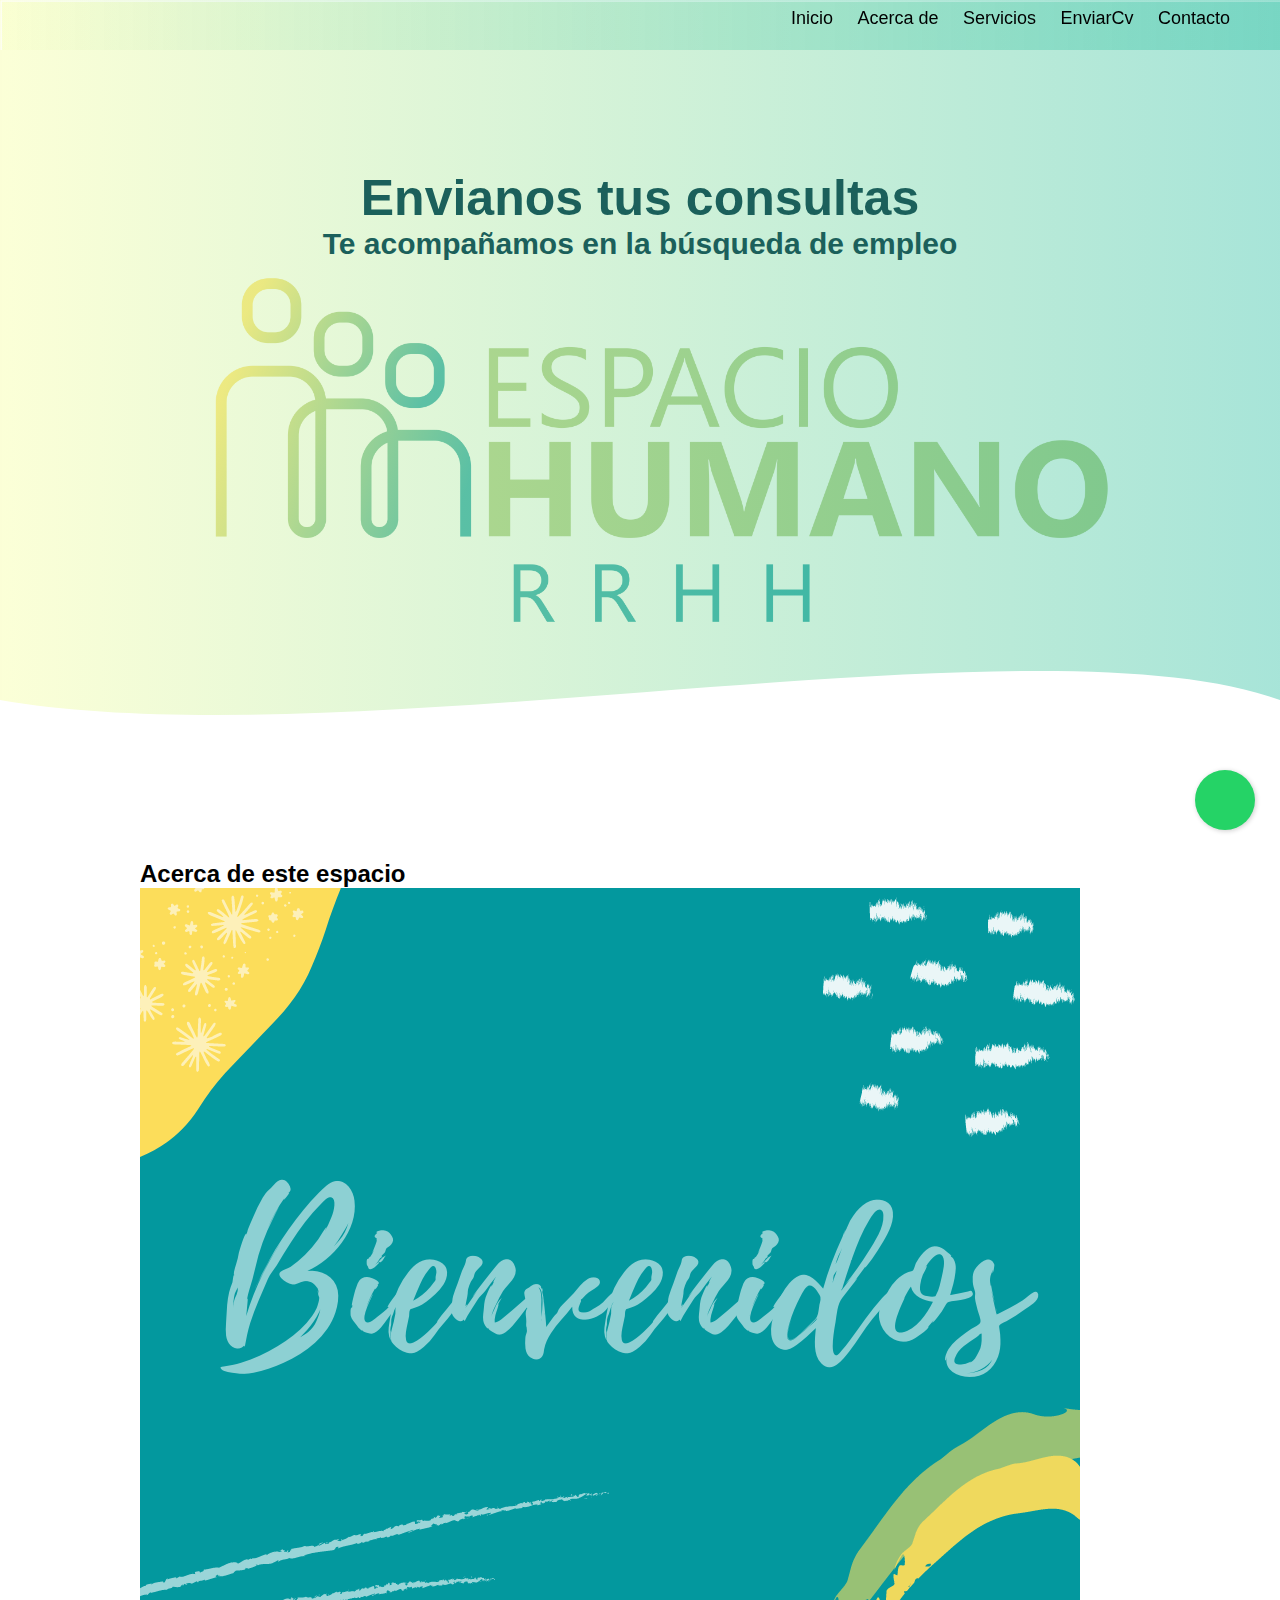
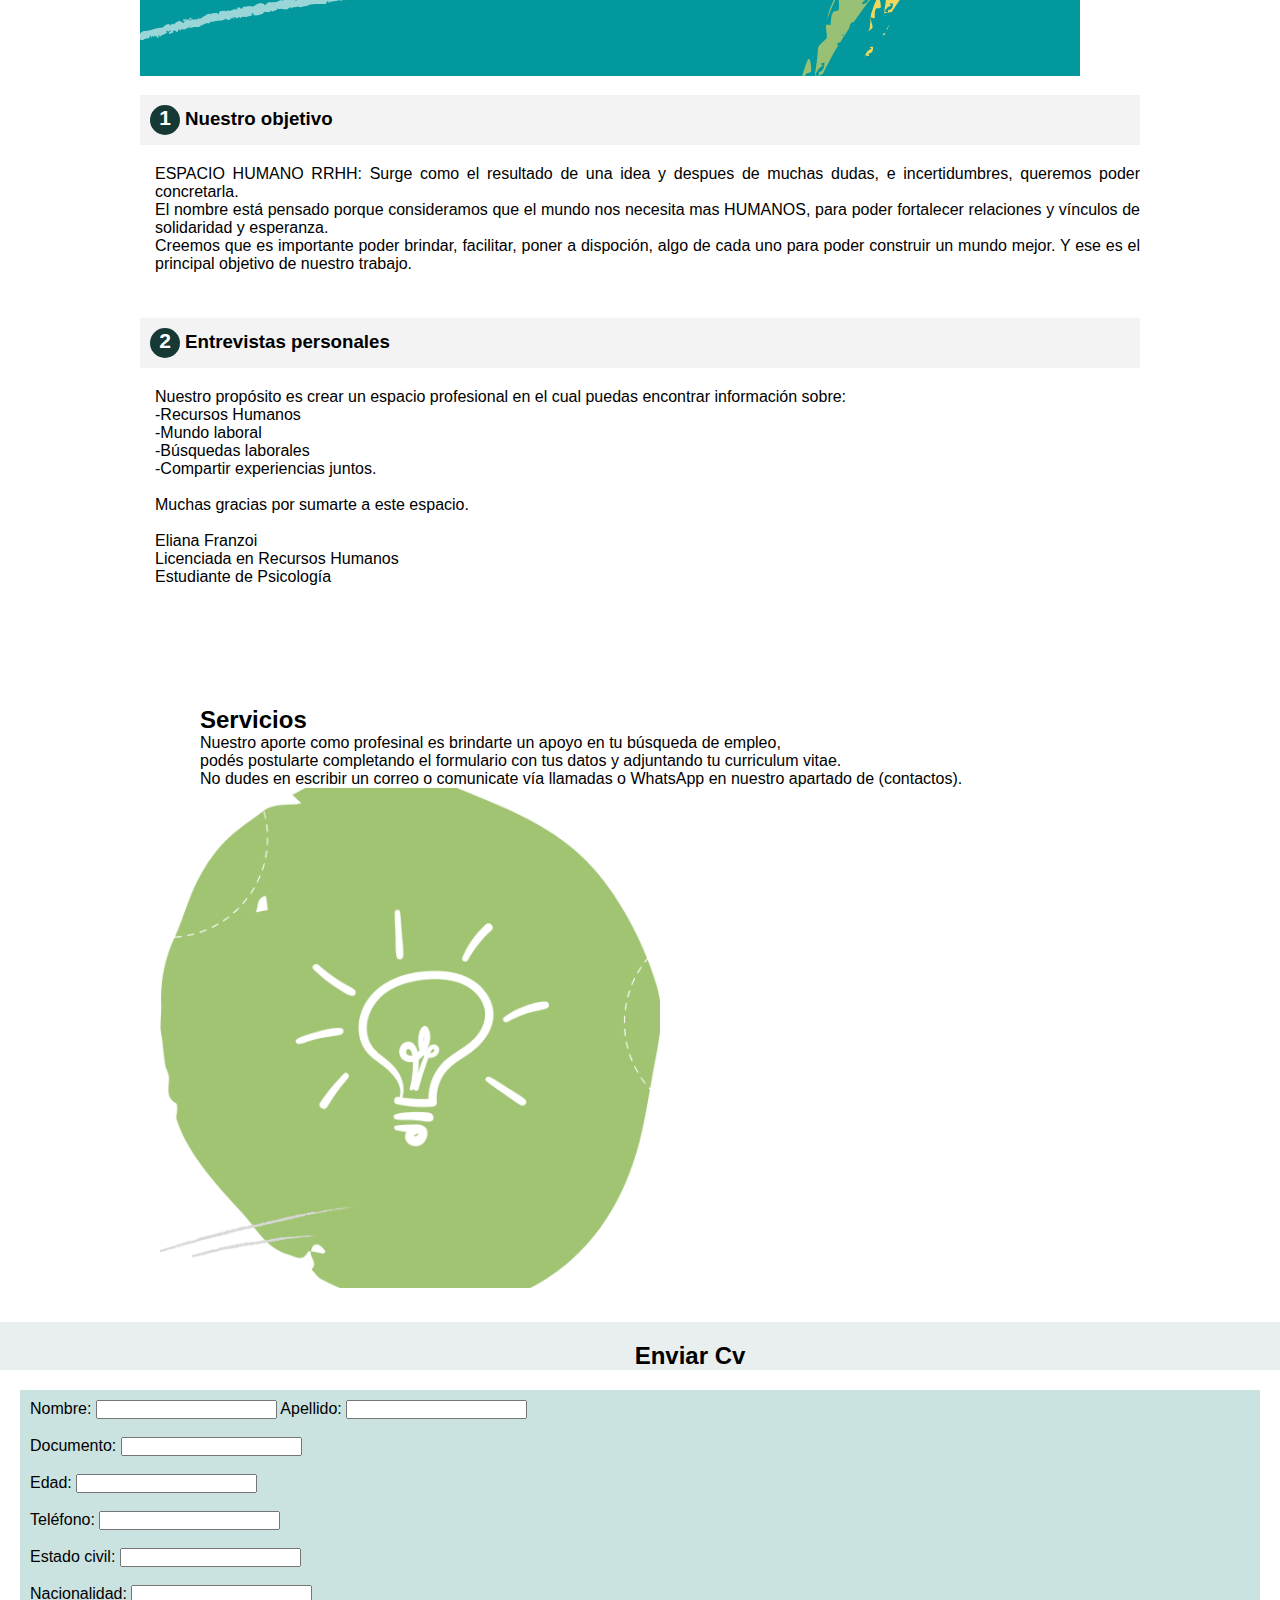
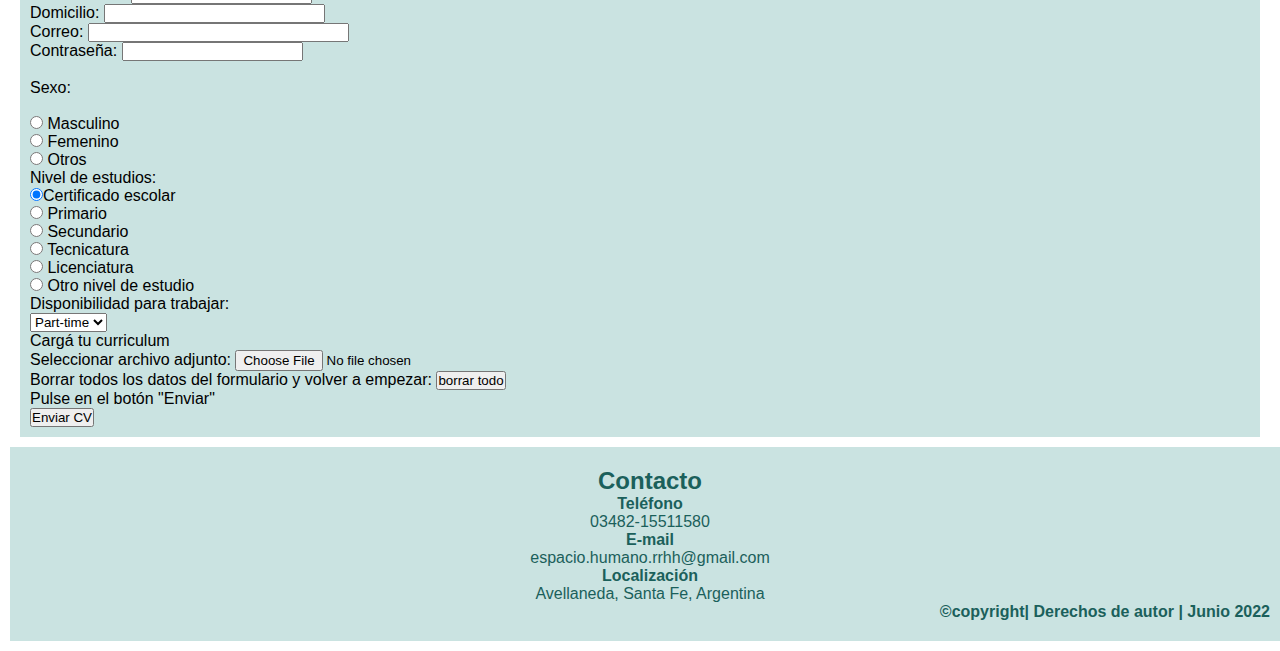
<file: index.html>
<!DOCTYPE html>
<html lang="en">
    <head>
        <meta charset="UTF-8">
        <link rel="icon" href="%PUBLIC_URL%/favicon.ico" />
        <meta http-equiv="X-UA-Compatible" content="IE=edge">
        <meta name="viewport" content="width=device-width, initial-scale=1.0">
    <!--TITULO-->
        <title>Espacio Humano RRHH</title>
        <!--SCRIP-->
        <link href="https://cdn.jsdelivr.net/npm/bootstrap@5.2.0-beta1/dist/css/bootstrap.min.css" rel="stylesheet" integrity="sha384-0evHe/X+R7YkIZDRvuzKMRqM+OrBnVFBL6DOitfPri4tjfHxaWutUpFmBp4vmVor" crossorigin="anonymous">
    <!--CSS-->
        <link rel="stylesheet" href="styles/style.css">
        <enlace rel="preconectar" href="https://fonts.googleapis.com">
            <enlace rel="preconectar" href="https://fonts.gstatic.com" crossorigin>
            <enlace href="https: //fonts.googleapis.com/css2? family= Poppins:ital,wght@1,100 & display=swap" rel="stylesheet">
    </head>
<body>
    <script async src="https://imgbb.com/upload.js"></script>
    <header>
        <nav>
                <a href="#textos-header">Inicio</a>
                <a href="#acerca-de este espacio">Acerca de</a> 
                <a href="#servicios">Servicios</a>
                <a href="#enviarCv">EnviarCv</a>
                <a href="#contacto">Contacto</a>          
        </nav>
        <section id="textos-header">
            <h1>Envianos tus consultas</h1>
            <h2>Te acompañamos en la búsqueda de empleo</h2>
        </section>
        <div class="wave" style="height: 150px; overflow: hidden;" ><svg viewBox="0 0 500 150" preserveAspectRatio="none" style="height: 100%; width: 100%;"><path d="M0.00,49.98 C136.84,110.84 404.91,-39.14 500.00,49.98 L500.00,150.00 L0.00,150.00 Z" style="stroke: none; fill: #fff;"></path></svg></div>
    </header>
    <main>

        <!--SECCION ACERCA DE NUESTRO SITIO-->
        

        </div>
        <section class="contenedor acerca-de-este-espacio">
            <h2 id="acerca-de este espacio"> Acerca de este espacio</h2>
            <div class="contenedor-acerca-de">
                <img src="/assets/Bienvenidos.png" alt="">
                <div class="contenido-textos">
                    <h3><span>1 </span>Nuestro objetivo</h3>
                    <p> ESPACIO HUMANO RRHH: Surge como el resultado de una idea y despues de muchas dudas, e incertidumbres, queremos poder concretarla. <br>El nombre está pensado porque consideramos que el mundo nos necesita mas HUMANOS, para poder fortalecer relaciones y vínculos de solidaridad y esperanza. <br>Creemos que es importante poder brindar, facilitar, poner a dispoción, algo de cada uno para poder construir un mundo mejor. Y ese es el principal objetivo de nuestro trabajo. 
                    <h3><span>2 </span>Entrevistas personales</h3>
                    <p> Nuestro propósito es crear un espacio profesional en el cual puedas encontrar información sobre: <br>-Recursos Humanos <br>-Mundo laboral <br>-Búsquedas laborales <br>-Compartir experiencias juntos. <br><br>Muchas gracias por sumarte a este espacio.<br><br> Eliana Franzoi <br>Licenciada en Recursos Humanos <br>Estudiante de Psicología</p></p>
                     
                    
                </div>
            </div>
        </section>
        <!--CONTENIDOS SERVICIOS-->
        <section id="servicios">
                <h2 id="servicios">Servicios</h2>
                <p id="servicios">Nuestro aporte como profesinal es brindarte un apoyo en tu búsqueda de empleo, <br> podés postularte completando el formulario con tus datos y adjuntando tu curriculum vitae. <br> No dudes en escribir un correo o comunicate vía llamadas o WhatsApp en nuestro apartado de (contactos).<br></p>
                
                    <div class="hover-imagenes">
                        <img src="/assets/Idea.png" alt="">
                    </div>
                </div>
            </div>
            <!-- SECCION DE ENVIAR CV-->
        </section>
            <h2 id="enviarCv">Enviar Cv</h2>
            <div id="#enviarCv">
                <div class="formulario">
                    <form  action="mailto:espacio.humano.rrhh@gmail.com" method="post" enctype="text/plain">
                        <p>Nombre: <input type="text" name="Nombre:"/> 
                           Apellido: <input type="text" name="Apellido:" size="20"/><br><br>
                           Documento: <input type="number" name="Documento:"/><br><br>
                           Edad: <input type="number" name="Edad:"/><br><br>
                           Teléfono: <input type="number" name="Teléfono:"/><br><br>
                           Estado civil: <input type="text" name="Estado civil:"/><br><br>
                           Nacionalidad: <input type="text" name="Nacionalidad:"/></p>
                           
                        <p>Domicilio: <input type="text" name="Domicilio:" size="25" value=""/></p>
                        <p>Correo: <input type="text" name="Correo:" size="30" value:" @"/></p>
                        <p>Contraseña: <input type="password" name=""/><br/><br>
                        <p>Sexo:<br/><br>
                           <input type="radio" name="sexo" value="Masculino"/> Masculino</p>
                           <input type="radio" name="sexo" value="Femenino"/> Femenino</p>
                           <input type="radio" name="sexo" value="Otros"/> Otros</p>
                        <p>Nivel de estudios:<br/>
                           <input type="radio" name="estudios" value="" checked="checked">Certificado escolar<br/>
                           <input type="radio" name="estudios" value=""/> Primario <br/>
                           <input type="radio" name="estudios" value=""/> Secundario<br/>
                           <input type="radio" name="estudios" value=""/> Tecnicatura<br/>
                           <input type="radio" name="estudios" value=""/> Licenciatura<br/>
                           <input type="radio" name="estudios" value=""/> Otro nivel de estudio<br/>
                        
                        <p>Disponibilidad para trabajar:</p>
                        <p><select name="frecuencia">
                           <option>Part-time</option>
                           <option>Full-time</option>
                           
                        </select></p>
                        <p>Cargá tu curriculum</p>
                        <p>Seleccionar archivo adjunto: <input type="file" name="adjunto"/> 		
                            
                        <p>Borrar todos los datos del formulario y volver a empezar:
                           <input type="reset" value="borrar todo"/>
                        <br/>
                        <p>Pulse en el botón "Enviar"</p>
                           <button type="submit"  onclick="myFunction()">Enviar CV</button>
                    
                           <script>
                           function myFunction() {
                             alert("Curriculum enviado!!");
                             alert("Muchas gracias por enviar su CV!")
                           }
                           </script>
                      </form>
                </div>
            </div>
        </div>
    </section>
</main>
<p id="#contacto"></p>
<footer id="contacto">
    
    <h2 id="#contacto" >Contacto</h2>
    
    <div>
        <h4>Teléfono</h4>
        <p>03482-15511580</p>
    </div>
    <div>
        <h4>E-mail</h4>
        <p>espacio.humano.rrhh@gmail.com</p>
    </div>
    <div>
        <h4>Localización</h4>
        <p>Avellaneda, Santa Fe, Argentina</p>
        </div>
    </div>
    
    <h4 class="titulo-final">&copy;copyright|  Derechos de autor | Junio 2022</h4>
</footer>

    
<a href="https://wa.me/543482511580/?text=Hola,escribe tu consulta! Muchas gracias. " class="boton-whatsapp" target="_blank">
    <i class="fa-brands fa-whatsapp wht-flotante"></i>
 </a>

                














                
            
<script src="https://cdn.jsdelivr.net/npm/@popperjs/core@2.11.5/dist/umd/popper.min.js" integrity="sha384-Xe+8cL9oJa6tN/veChSP7q+mnSPaj5Bcu9mPX5F5xIGE0DVittaqT5lorf0EI7Vk" crossorigin="anonymous"></script>
<script src="https://cdn.jsdelivr.net/npm/bootstrap@5.2.0-beta1/dist/js/bootstrap.min.js" integrity="sha384-kjU+l4N0Yf4ZOJErLsIcvOU2qSb74wXpOhqTvwVx3OElZRweTnQ6d31fXEoRD1Jy" crossorigin="anonymous"></script>
</body>
</html>
</file>
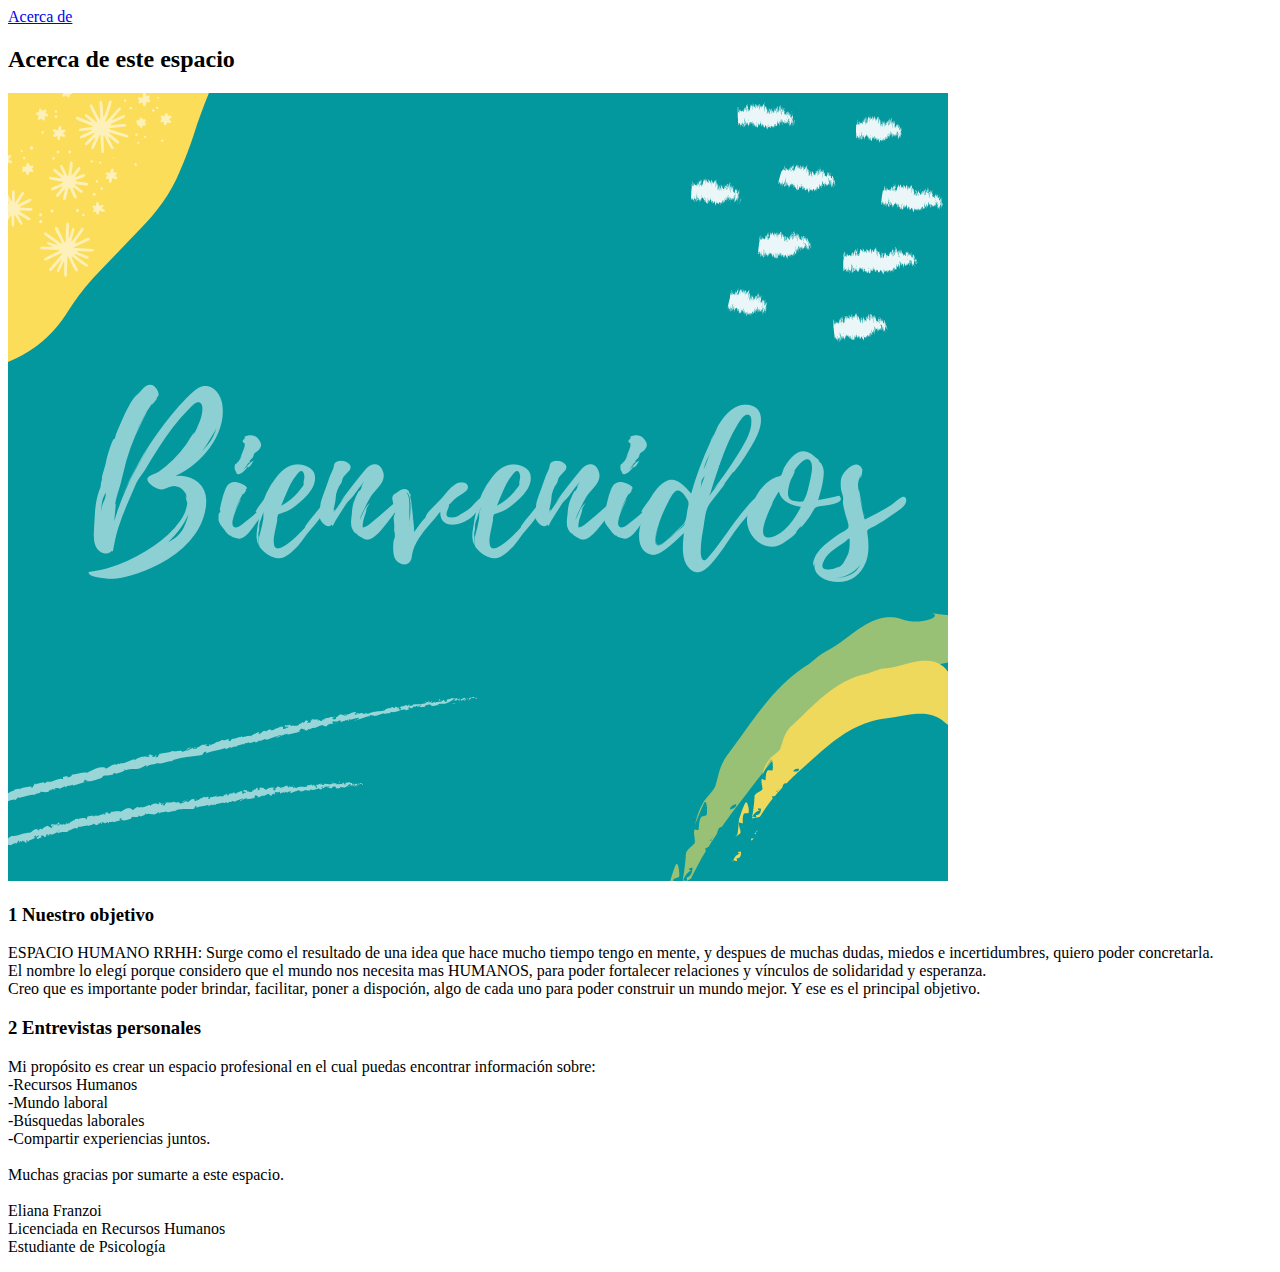
<file: pages/acerca_de.html>
<!DOCTYPE html>
<html lang="en">
<head>
    <meta charset="UTF-8">
    <meta http-equiv="X-UA-Compatible" content="IE=edge">
    <meta name="viewport" content="width=device-width, initial-scale=1.0">
    <title>acerca_de</title>
</head>
<body>
    
    <!--SECCION ACERCA DE NUESTRO SITIO-->
    <a href="#acerca_de">Acerca de</a>

    <section class="contenedor acerca-de">
        <h2 class="titulo"> Acerca de este espacio</h2>
        <div class="contenedor-acerca-de">
            <img src="/assets/Bienvenidos.png" alt="">
            <div class="contenido-textos">
                <h3><span>1 </span>Nuestro objetivo</h3>
                <p> ESPACIO HUMANO RRHH: Surge como el resultado de una idea que hace mucho tiempo tengo en mente, y despues de muchas dudas, miedos e incertidumbres, quiero poder concretarla. <br>El nombre lo elegí porque considero que el mundo nos necesita mas HUMANOS, para poder fortalecer relaciones y vínculos de solidaridad y esperanza. <br>Creo que es importante poder brindar, facilitar, poner a dispoción, algo de cada uno para poder construir un mundo mejor. Y ese es el principal objetivo. 
                <h3><span>2 </span>Entrevistas personales</h3>
                <p> Mi propósito es crear un espacio profesional en el cual puedas encontrar información sobre: <br>-Recursos Humanos <br>-Mundo laboral <br>-Búsquedas laborales <br>-Compartir experiencias juntos. <br><br>Muchas gracias por sumarte a este espacio.<br><br> Eliana Franzoi <br>Licenciada en Recursos Humanos <br>Estudiante de Psicología</p></p>
            </div>
        </div>
    </section>
</body>
</html>
</file>
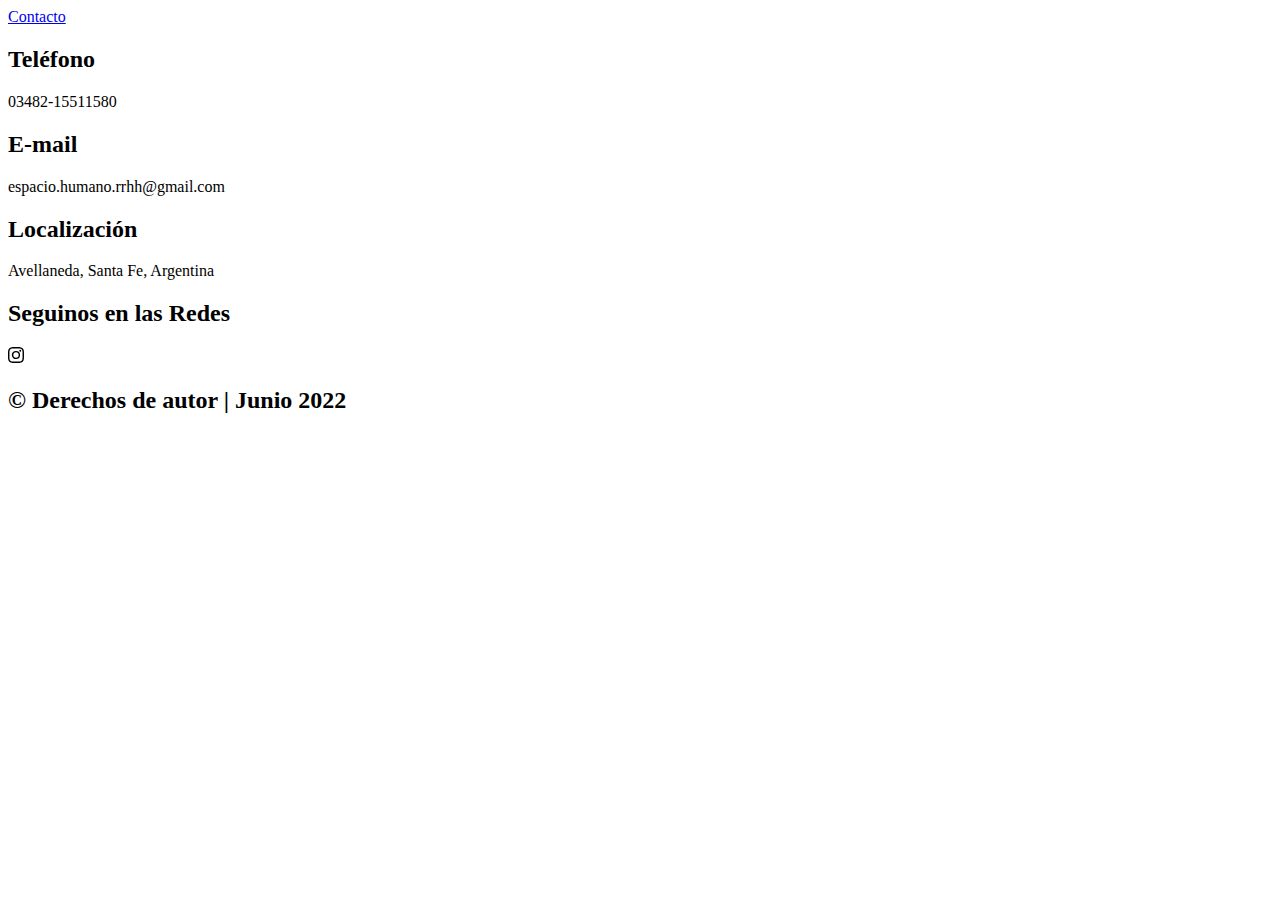
<file: pages/contacto.html>
<!DOCTYPE html>
<html lang="en">
<head>
    <meta charset="UTF-8">
    <meta http-equiv="X-UA-Compatible" content="IE=edge">
    <meta name="viewport" content="width=device-width, initial-scale=1.0">
    <title>Contacto</title>
</head>
<body>

    <a href="contacto.html">Contacto</a>
    
    <footer>
        <div id="#footer">
            <h2>Teléfono</h2>
            <p>03482-15511580</p>
            </div>
        </div>
        <div class="content-foo">
            <h2>E-mail</h2>
            <p>espacio.humano.rrhh@gmail.com</p>
        </div>
        <div  class="content-foo">
            <h2>Localización</h2>
            <p>Avellaneda, Santa Fe, Argentina</p>
            </div>
        </div>
        <div id="#redes">
        <h2>Seguinos en las Redes</h2>
        <p><svg xmlns="http://www.w3.org/2000/svg" width="16" height="16" fill="currentColor" class="bi bi-instagram" viewBox="0 0 16 16">
            <path d="M8 0C5.829 0 5.556.01 4.703.048 3.85.088 3.269.222 2.76.42a3.917 3.917 0 0 0-1.417.923A3.927 3.927 0 0 0 .42 2.76C.222 3.268.087 3.85.048 4.7.01 5.555 0 5.827 0 8.001c0 2.172.01 2.444.048 3.297.04.852.174 1.433.372 1.942.205.526.478.972.923 1.417.444.445.89.719 1.416.923.51.198 1.09.333 1.942.372C5.555 15.99 5.827 16 8 16s2.444-.01 3.298-.048c.851-.04 1.434-.174 1.943-.372a3.916 3.916 0 0 0 1.416-.923c.445-.445.718-.891.923-1.417.197-.509.332-1.09.372-1.942C15.99 10.445 16 10.173 16 8s-.01-2.445-.048-3.299c-.04-.851-.175-1.433-.372-1.941a3.926 3.926 0 0 0-.923-1.417A3.911 3.911 0 0 0 13.24.42c-.51-.198-1.092-.333-1.943-.372C10.443.01 10.172 0 7.998 0h.003zm-.717 1.442h.718c2.136 0 2.389.007 3.232.046.78.035 1.204.166 1.486.275.373.145.64.319.92.599.28.28.453.546.598.92.11.281.24.705.275 1.485.039.843.047 1.096.047 3.231s-.008 2.389-.047 3.232c-.035.78-.166 1.203-.275 1.485a2.47 2.47 0 0 1-.599.919c-.28.28-.546.453-.92.598-.28.11-.704.24-1.485.276-.843.038-1.096.047-3.232.047s-2.39-.009-3.233-.047c-.78-.036-1.203-.166-1.485-.276a2.478 2.478 0 0 1-.92-.598 2.48 2.48 0 0 1-.6-.92c-.109-.281-.24-.705-.275-1.485-.038-.843-.046-1.096-.046-3.233 0-2.136.008-2.388.046-3.231.036-.78.166-1.204.276-1.486.145-.373.319-.64.599-.92.28-.28.546-.453.92-.598.282-.11.705-.24 1.485-.276.738-.034 1.024-.044 2.515-.045v.002zm4.988 1.328a.96.96 0 1 0 0 1.92.96.96 0 0 0 0-1.92zm-4.27 1.122a4.109 4.109 0 1 0 0 8.217 4.109 4.109 0 0 0 0-8.217zm0 1.441a2.667 2.667 0 1 1 0 5.334 2.667 2.667 0 0 1 0-5.334z"/>
          </svg></p>
        
        </div>
        <h2 class="titulo-final">&copy; Derechos de autor | Junio 2022</h2>
    </footer>

</body>
</html>
</file>
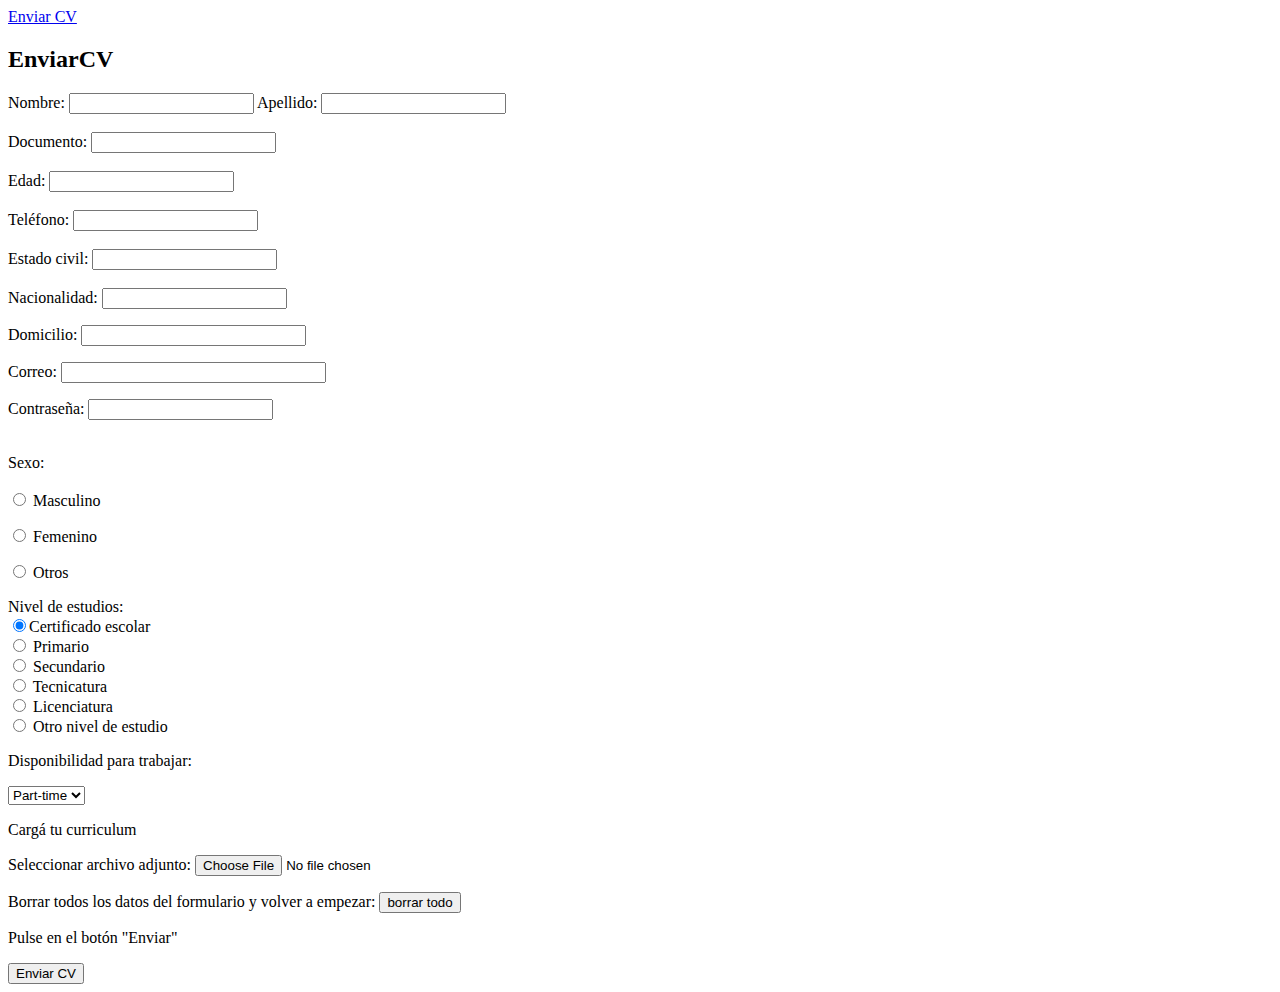
<file: pages/enviarCV.html>
<!DOCTYPE html>
<html lang="en">
<head>
    <meta charset="UTF-8">
    <meta http-equiv="X-UA-Compatible" content="IE=edge">
    <meta name="viewport" content="width=device-width, initial-scale=1.0">
    <title>EnviarCv</title>
</head>
<body>
    <a href="#enviarCv.html">Enviar CV</a>
     <!-- SECCION DE FORMULARIO PARA LAS PERSONAS ENVIEN SU CURRICULUM-->
</section>
<div class="contenedor-curriculun">
    <h2 class="titulo">EnviarCV</h2>
    <div class="formulario">
        <div class="contenido-formulario">
            <form  action="mailto:espacio.humano.rrhh@gmail.com" method="post" enctype="text/plain">
                <p>Nombre: <input type="text" name="Nombre:"/> 
                   Apellido: <input type="text" name="Apellido:" size="20"/><br><br>
                   Documento: <input type="number" name="Documento:"/><br><br>
                   Edad: <input type="number" name="Edad:"/><br><br>
                   Teléfono: <input type="number" name="Teléfono:"/><br><br>
                   Estado civil: <input type="text" name="Estado civil:"/><br><br>
                   Nacionalidad: <input type="text" name="Nacionalidad:"/></p>
                   
                <p>Domicilio: <input type="text" name="Domicilio:" size="25" value=""/></p>
                <p>Correo: <input type="text" name="Correo:" size="30" value:" @"/></p>
                <p>Contraseña: <input type="password" name=""/><br/><br>
                <p>Sexo:<br/><br>
                   <input type="radio" name="sexo" value="Masculino"/> Masculino</p>
                   <input type="radio" name="sexo" value="Femenino"/> Femenino</p>
                   <input type="radio" name="sexo" value="Otros"/> Otros</p>
                <p>Nivel de estudios:<br/>
                   <input type="radio" name="estudios" value="" checked="checked">Certificado escolar<br/>
                   <input type="radio" name="estudios" value=""/> Primario <br/>
                   <input type="radio" name="estudios" value=""/> Secundario<br/>
                   <input type="radio" name="estudios" value=""/> Tecnicatura<br/>
                   <input type="radio" name="estudios" value=""/> Licenciatura<br/>
                   <input type="radio" name="estudios" value=""/> Otro nivel de estudio<br/>
                
                <p>Disponibilidad para trabajar:</p>
                <p><select name="frecuencia">
                   <option>Part-time</option>
                   <option>Full-time</option>
                   
                </select></p>
                <p>Cargá tu curriculum</p>
                <p>Seleccionar archivo adjunto: <input type="file" name="adjunto"/> 		
                    
                <p>Borrar todos los datos del formulario y volver a empezar:
                   <input type="reset" value="borrar todo"/>
                <br/>
                <p>Pulse en el botón "Enviar"</p>
                   <button type="submit"  onclick="myFunction()">Enviar CV</button>
            
                   <script>
                   function myFunction() {
                     alert("Curriculum enviado!!");
                     alert("Muchas gracias por enviar su CV!")
                   }
                   </script>
              </form>
            </div>
        </div>
    </div>
</section>

</body>
</html>
</file>
<file: styles/style.css>
*{
    margin: 0;
    padding: 0;
    box-sizing: border-box;
}
body{
    font-family:'Poppins', sans-serif;
}
.contenedor{
    padding: 60px 0;
    width: 90%;
    max-width: 1000px;
    margin:auto;
    overflow: hidden;
}
#titulo{
    color:cadetblue;
    font-size: 35px;
    text-align:center;
    margin-bottom: 60px;
}

/*HEADER*/

header{
    width: 100%;
    height: 800px;
    background: rgba(68, 197, 158, 0.473);  /* fallback for old browsers */
    background: linear-gradient(to right, rgba(248, 255, 173, 0.486), rgba(67, 198, 172, 0.466)), url(../assets/LOGO\ TRANSPARENTE.png); /* W3C, IE 10+/ Edge, Firefox 16+, Chrome 26+, Opera 12+, Safari 7+ */
    background: linear-gradient(to right, rgba(248, 255, 173, 0.486), rgba(67, 198, 172, 0.466)), url(../assets/LOGO\ TRANSPARENTE.png); /* W3C, IE 10+/ Edge, Firefox 16+, Chrome 26+, Opera 12+, Safari 7+ */
    background-size:cover;
    background-attachment:fixed;
    position:relative;

}
nav{
    text-align: right;
    padding: 8px 40px 0 0;
    background: rgba(68, 197, 158, 0.473);  /* fallback for old browsers */
    background: linear-gradient(to right, hsla(65, 100%, 84%, 0.144), rgba(67, 198, 172, 0.466)), url(../assets/LOGO\ TRANSPARENTE.png); /* W3C, IE 10+/ Edge, Firefox 16+, Chrome 26+, Opera 12+, Safari 7+ */
    background: linear-gradient(to right, hsla(65, 100%, 84%, 0.123), rgba(67, 198, 172, 0.466)), url(../assets/LOGO\ TRANSPARENTE.png); /* W3C, IE 10+/ Edge, Firefox 16+, Chrome 26+, Opera 12+, Safari 7+ */
    background-size: cover; 
    background-attachment:fixed; 
    position:relative;
    width: 100%;
    height: 50px;
    position: fixed;
}
nav a{
    color: black;
    font-weight:300px;
    text-decoration: none;
    font-size: 18px;
    margin-right: 10px;
    margin:10px;
    

}
nav a:hover{
    text-decoration:underline;
    color: #1b605b;
}
header #textos-header{
    display: flex;
    height: 430px;
    width: 100%;
    align-items: center;
    justify-content:center;
    flex-direction:column;
    text-align:center;
}
#textos-header h1{
    font-size: 50px;
    color:#1b605b ;
}
#textos-header h2{
    font-size: 30px;
    font-weight: 300px;
    color:#1b605b;
}
.wave{
    position: absolute;
    bottom: 0;
    width: 100%;
}
#contenedor-acerca-de-este-espacio{
    display: flex;
    justify-content:space-evenly;
}
#contenedor #acerca-de-este-espacio img{
    padding: 5px;
    width: 100%;
    height: 900px;
    
}
#acerca-de-este-espacio #contenido-textos{
    padding: 5px;
    width: 100%;
}
.contenido-textos h3 {
    margin-bottom: 20px;
    padding-top: 20px;
    background: hwb(0 50% 50% / 0.096);
    padding: 10px;
    margin-top: 15px;
    
}
.contenido-textos h3 span{
    background:#163935 ;
    color: #fff;
    border-radius: 50%;
    display: inline-block;
    text-align: center;
    width: 30px;
    height: 30px;
    padding: 1px;
    box-shadow: 0 0 6px 0 rgba (0, 0, 0, .5);
    margin-right: 5px;
    font-size: 21px;
}
.contenido-textos p{
    padding: 0px 0px 30px 15px;
    font-weight: 300;
    text-align: justify;

}
#servicios {
    height: 48%;
    margin-left: 100px;
    margin-right: 10px;
}
.hover-imagenes img{
    width:500px;
    margin-left: 60px;
    
    
}
#enviarCv{
    text-align: center;
    margin-top: 30px;
    
}
#enviarCv{
    text-align: center;
    padding-left: 100px;
    padding-top: 20px;
    background-color:rgba(27, 96, 91, 0.103);
}

.formulario{
    background: #cae3e1;
    margin-top: 20px;
    margin-left: 20px;
    margin-right: 20px;
    padding: 10px;
    
}
#contacto{

    text-align:center;
    padding:20px;
    padding-top: 20px;
    background-color:rgba(27, 96, 91, 0.103);
    margin-top:20px;
    

}
#contacto {
    width: 100%;
    margin-top:20px;
    
}
 #contacto{
    background:#cae3e1;
    color: #1b605b;
    margin: 10px;
}
.titulo-final{
    text-align: right;
}
footer{
    text-align: center;
}

/*CLASE WHATSAPP*/
.boton-whatsapp {
    position: fixed;
    width: 60px;
    height: 60px;
    bottom: 70px;
    right: 25px;
    background-color: #25d366;
    color: #FFF;
    border-radius: 50px;
    text-align: center;
    font-size: 30px;
    box-shadow: 1px 1px 5px rgba(0,0,0,.2);
    z-index: 100;
    transition: all .3s ease;
    }
    .wht-flotante {
    margin-top: 14px;
    }





/*MEDIA QUERIS, RESPONSIVE*/

@media screen and (max-width:450px){

header{
    background-position: center;
    width: 100%;
    height: 450px;
 }
 .contenedor{
    padding: 60px 0;
    width: 60%;
    max-width: 600px;
    overflow: hidden;
 }
 #titulo{
    color:cadetblue;
    font-size: 30px;
    text-align:center;
    margin-bottom: 30px;
 }
 #contenedor-acerca-de-este-espacio{
     flex-direction: column;
     justify-content: center;
     align-items: center;

}
#acerca-de .hover-imagenes img{
    width: 100%;
    flex-direction: column;
    justify-content: center;
    margin: 10px;
}
nav{
    text-align: center;
    padding: 4px 20px 0 0;
    background: rgba(68, 197, 158, 0.473);  /* fallback for old browsers */
    background: linear-gradient(to right, hsla(65, 100%, 84%, 0.144), rgba(67, 198, 172, 0.466)), url(../assets/LOGO\ TRANSPARENTE.png); /* W3C, IE 10+/ Edge, Firefox 16+, Chrome 26+, Opera 12+, Safari 7+ */
    background: linear-gradient(to right, hsla(65, 100%, 84%, 0.123), rgba(67, 198, 172, 0.466)), url(../assets/LOGO\ TRANSPARENTE.png); /* W3C, IE 10+/ Edge, Firefox 16+, Chrome 26+, Opera 12+, Safari 7+ */
    background-size: cover; 
    background-attachment:fixed; 
    position:relative;
    width: 100%;
    height: 30px;
    position: fixed;
}

nav a{
    color: black;
    font-weight:150px;
    text-decoration: none;
    font-size: 15px;
    margin-right: 8px;
    margin:8px;
    text-align: center;
    
}
    
.hover-imagenes img{
    width:300px;
    margin-left:20px;
}
#servicios p{
    height: 100%;
    text-align: justify;
    justify-content: left;
    padding-left: 10px;
    
}
.contenido-textos p{
    padding: 0px 0px 5px 5px;
    font-weight: 200px;
    text-align:justify;
  }
}
</file>
